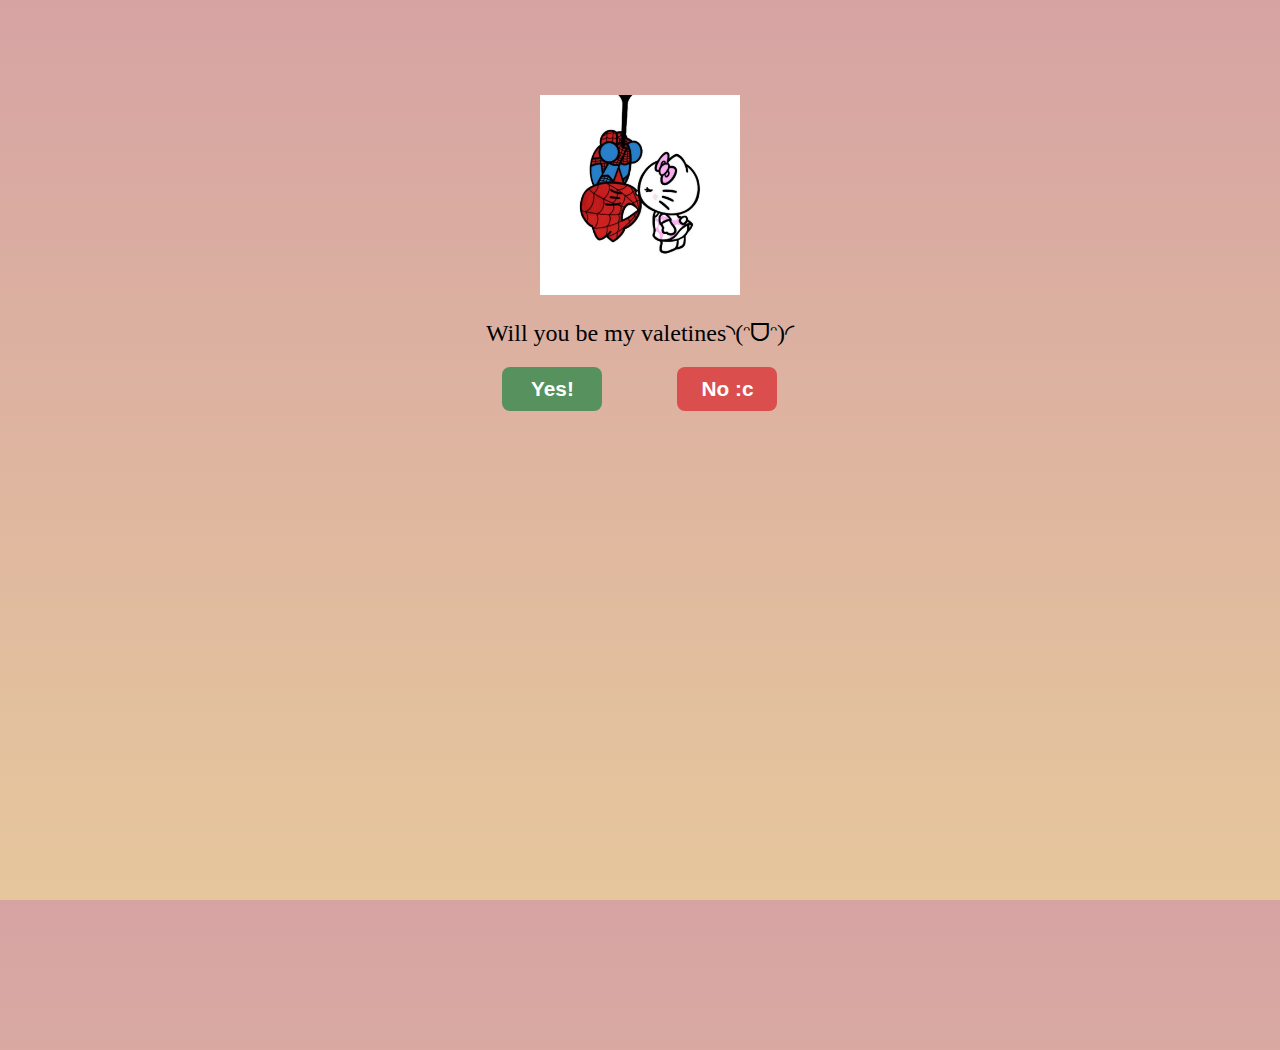
<file: index.html>
<!DOCTYPE html>
<html lang="en">
<head>
    <meta charset="UTF-8">
    <meta name="viewport" content="width=device-width, initial-scale=1.0">
    <title>Website</title>
    <link rel="stylesheet" href="style.css"/>
    
 
</head>
<body>
    <div class="container">
        <img id="catpic" src="assets/spiderman.jpg"/>
    
        <p>  Will you be my valetines◝(ᵔᗜᵔ)◜ </p>

        <div class="buttons">
            <button id="yesButton" onclick="window.location.href='yes.html'"">Yes!</button>
            <button id="noButton">No :c</button>
        </div>
    </div> 

    <script src="script.js"></script>  <script src = "scriptt.js"></script>
</body>

</html>
</file>
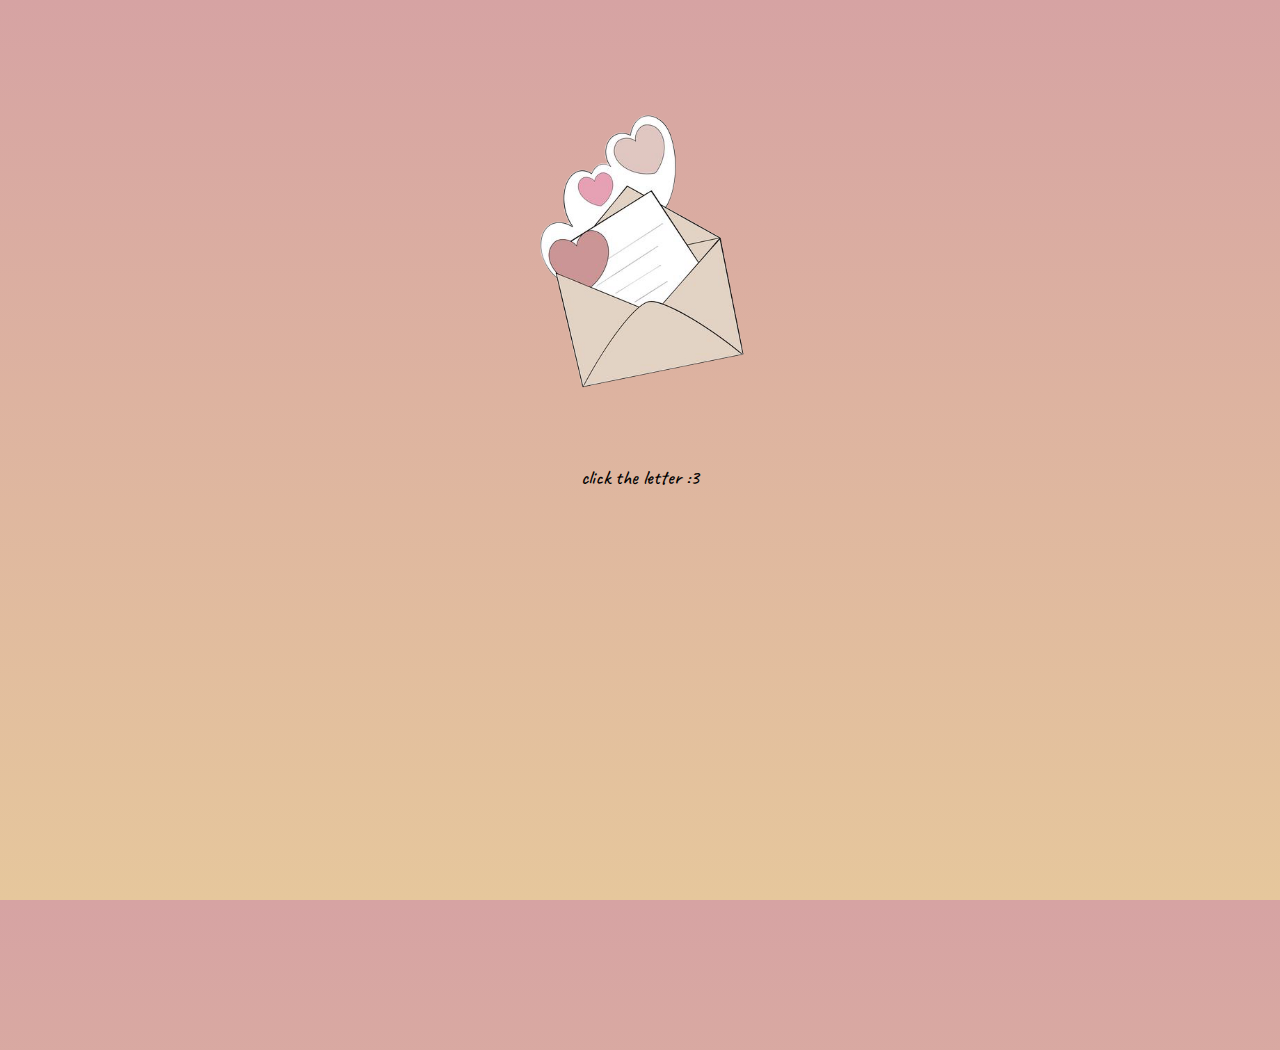
<file: closedletter.html>
<!DOCTYPE html>
<html lang="en">
<head>
    <meta charset="UTF-8">
    <meta name="viewport" content="width=device-width, initial-scale=1.0">
    <title>Opening-Letter</title>
    <style>
        html, body {
            height: 100%;
            margin: 0;
            padding: 0;
            overflow: hidden;
        }

        body{
            display: flex;
            flex-direction: column;
            justify-content: flex-start;
            text-align: center;
            margin: 0;
            padding: 75px 0;
            background: linear-gradient(#D6A3A3 ,#E6C79C);
        }

        
        img{
            width: 40%;
        }

        .imglcon{
            display: flex;
            justify-content: center;
            align-items: center;
        }  
        

        #pdiv
        {
            text-align: center;
        }



        h1{
            font-family: "Caveat",serif;
            font-optical-sizing: auto;
            font-weight: 500;
            font-style: normal;
            font-size: 20px;
        }

    </style>
    <link rel="preconnect" href="https://fonts.googleapis.com">
    <link rel="preconnect" href="https://fonts.gstatic.com" crossorigin>
    <link href="https://fonts.googleapis.com/css2?family=Caveat:wght@400..700&display=swap" rel="stylesheet">
</head>
<body>
    <div>
        <a href = "letter.html"  >
            <img src ="assets/letter.png" >
        </a>
        <div>
            <h1> click the letter :3</h1>
        </div>
    </div>
</body>
</html>
</file>
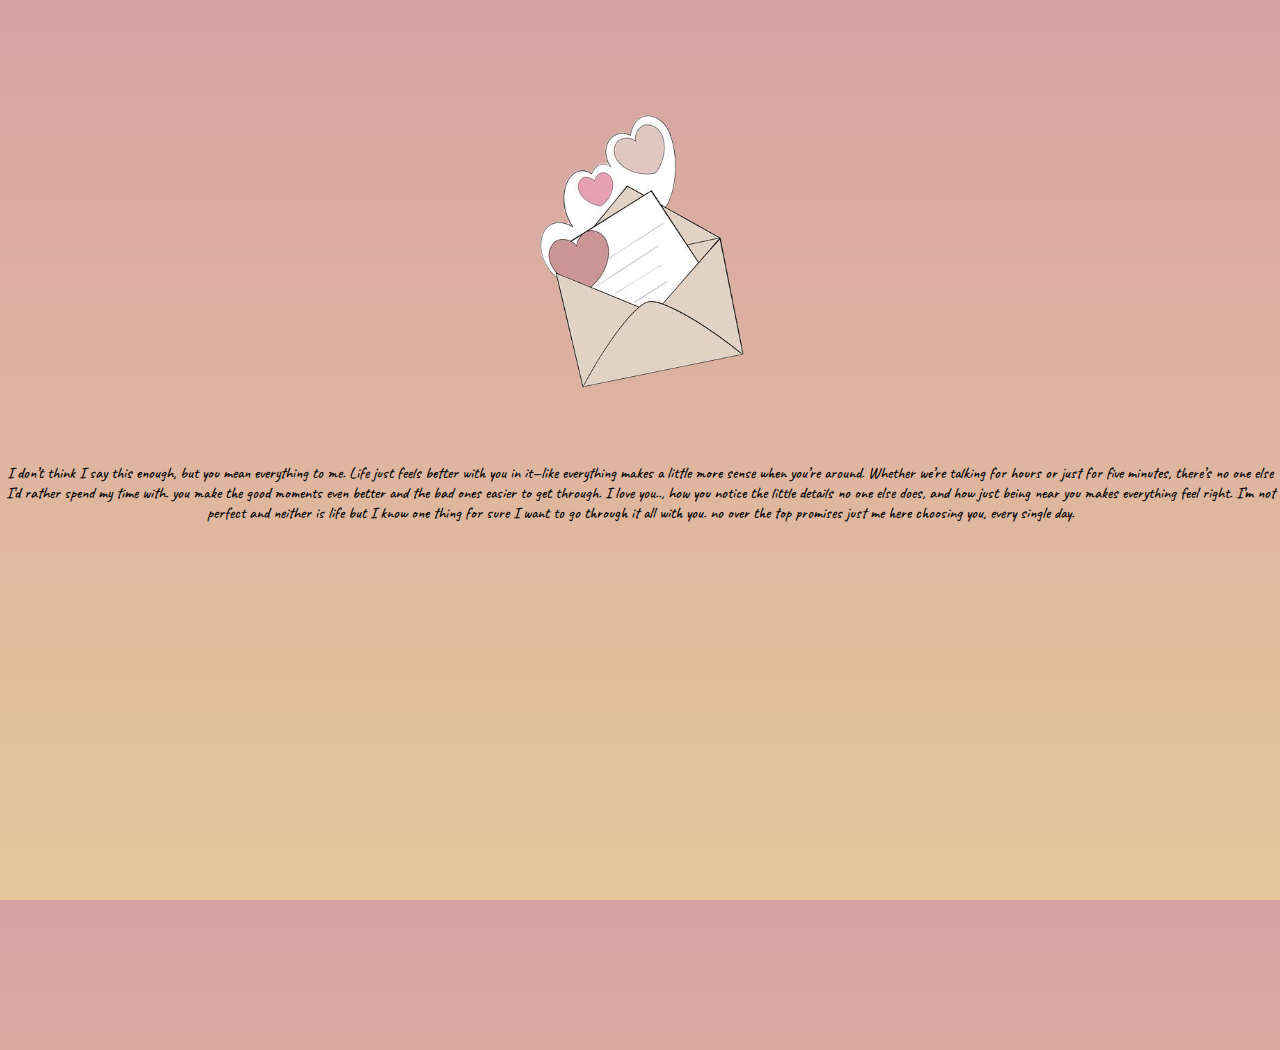
<file: letter.html>
<!DOCTYPE html>
<html lang="en">
<head>
    <meta charset="UTF-8">
    <meta name="viewport" content="width=device-width, initial-scale=1.0">
    <title>letter</title>
    <link rel="stylesheet" href = "lettter.css"/>

    <link rel="preconnect" href="https://fonts.googleapis.com">
    <link rel="preconnect" href="https://fonts.gstatic.com" crossorigin>
    <link href="https://fonts.googleapis.com/css2?family=Caveat:wght@400..700&display=swap" rel="stylesheet">
</head>

<body>  
    
    <div class = "container-for-everything">
        <div class = "imglcon">
             <img id = "loveletterimg" src = "./assets/letter.png"><br/>
        </div>

       <div id = "pdiv">
         <p>   
            I don’t think I say this enough, but you mean everything to me. Life just feels better with you in it—like everything makes a little more sense when you’re around. Whether we’re talking for hours or just for five minutes, there’s no one else I’d rather spend my time with.

            you make the good moments even better and the bad ones easier to get through. I love you.., how you notice the little details no one else does, and how just being near you makes everything feel right.
            
            I’m not perfect and neither is life but I know one thing for sure I want to go through it all with you. no over the top promises just me here choosing you, every single day.

         </p>
       </div>

       <div class = "giftcardcon">
            <h3 class = "tinytext" >
                    
            </h3>
       </div>
       
    </div>
</body>
</html>
</file>
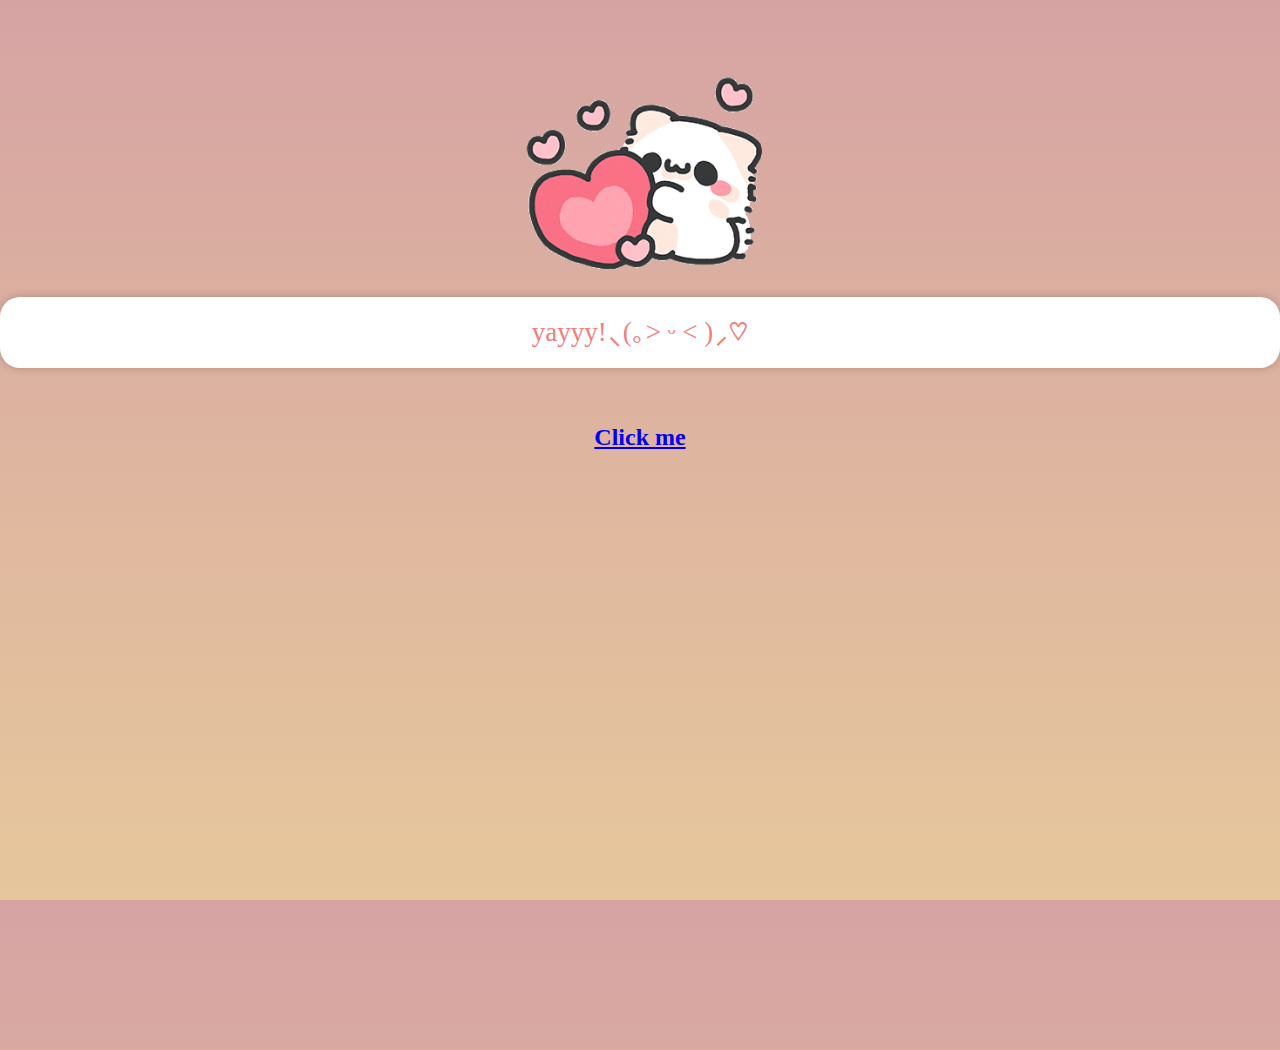
<file: yes.html>
<!DOCTYPE html>
<html lang="en">
<head>
    <meta charset="UTF-8">
    <meta name="viewport" content="width=device-width, initial-scale=1.0">
    <title>Document</title>
    <link  rel = "stylesheet" href = "./yes.css"/>
</head>
<body>
   <div class = "yesconatiner">
    <img src="./assets/IMG_4421.gif">

    <h1> yayyy!⸜(｡˃ ᵕ ˂ )⸝♡ </h1><br>

    <h2> <a href="letter.html"> Click me </a>  </h2>

   </div> 
   <script src="script.js"></script>
</body>
</html>
</file>
<file: style.css>
:root {
    --gap-scale-factor: 250;
}

html, body {
    height: 100%;
    margin: 0;
    padding: 0;
    overflow: hidden;
}

body{
    display: flex;
    flex-direction: column;
    justify-content: flex-start;
    text-align: center;
    margin: 0;
    padding: 75px 0;
    background: linear-gradient(#D6A3A3 ,#E6C79C);
}

    @font-face {
    font-family: "Steph";
    src: url("assets/fonts/steph-font.ttf");
    font-weight: normal;
}

@font-face {
    font-family: "Steph";
    src: url("assets/fonts/steph-font-bold.ttf");
    font-weight: bold;
}

.container {
    max-width: 100%;
    margin: 20px auto 0 auto;
}

img{
    width: 200px;
    height: 200px;
    object-fit: cover;
}

p {
    font-size: 1.5rem;
    margin: 20px auto;
}

.buttons {
    display: flex;
    justify-content: center;
    gap: 75px;
}

button {
    border-radius: 8px;
    min-width: 100px;
    max-width: 550px;
    border: none;
    cursor: pointer;
    padding: 10px 15px;
    white-space: nowrap;
    font-size: 1.3rem;
    font-weight: 600;
    transition: transform 0.1s ease;
}

button:hover {
    scale: 1.05;
}

#yesButton {
    transform-origin: center top;
    color: white;
    background-color: #57915e;
}

#noButton {
    color: white;
    background-color: #db4e4e;
}

/* Responsive for medium screens */
@media (max-width: 1150px) {
    :root {
        --gap-scale-factor: 200;
    }

    body {
        padding-top: 70px;
    }

    .container {
        max-width: 100%;
        margin: 0;
    }

    #thebeardancing {
        width: 380px;
        height: 304px;
        object-fit: cover;
    }

    p {
        font-size: 1.2rem;
        font-weight: lighter;
        color : lightcoral;
        text-align: center;
        background-color: white;
        padding: 20px;
        border-radius: 20px; 
        box-shadow: 0px 0px 10px rgba(0,0,0,0.2);
    }

    .buttons {
        gap: 20px;
    }

    button {
        min-width: 100px;
        max-width: 400px;
        padding: 10px 12px;
        font-size: 1rem;
    }
}

/* Responsive for small screens */
@media (max-width: 600px) {
    :root {
        --gap-scale-factor: 50;
    }

    body {
        padding-top: 100px;
    }

    .container {
        max-width: 100%;
        margin: 0;
    }

    #thebeardancing {
        width: 300px;
        height: 240px;
        object-fit: cover;
    }

    p {
        font-size: 1rem;
    }

    .buttons {
        gap: 10px;
    }

    button {
        min-width: 60px;
        max-width: 175px;
        padding: 10px 12px;
        font-size: 0.8rem;
    }
}
</file>
<file: lettter.css>
*{
    font-family: "Caveat",serif;
    font-optical-sizing: auto;
    font-weight: 500;
    font-style: normal;
}

html, body {
    height: 100%;
    margin: 0;
    padding: 0;
    overflow: hidden;
}
body{
    display: flex;
    flex-direction: column;
    justify-content: flex-start;
    text-align: center;
    margin: 0;
    padding: 75px 0;
    background: linear-gradient(#D6A3A3 ,#E6C79C);
}


img{
    width: 40%;
}

.imglcon{
    display: flex;
    justify-content: center;
    align-items: center;
}

#pdiv
{
    text-align: center;
}
</file>
<file: yes.css>
html, body {
    height: 100%;
    margin: 0;
    padding: 0;
    overflow: hidden;
}

body{
    display: flex;
    flex-direction: column;
    justify-content: flex-start;
    text-align: center;
    margin: 0;
    padding: 75px 0;
    background: linear-gradient(#D6A3A3 ,#E6C79C);
}

img{
    height: 200px;
}

h1{
    font-size: 27px;
    font-weight: lighter;
    color : lightcoral;
    text-align: center;
    background-color: white;
    padding: 20px;
    border-radius: 20px; 
    box-shadow: 0px 0px 10px rgba(0,0,0,0.2);
}


#hint{
    font-size: x-small;
}
</file>
